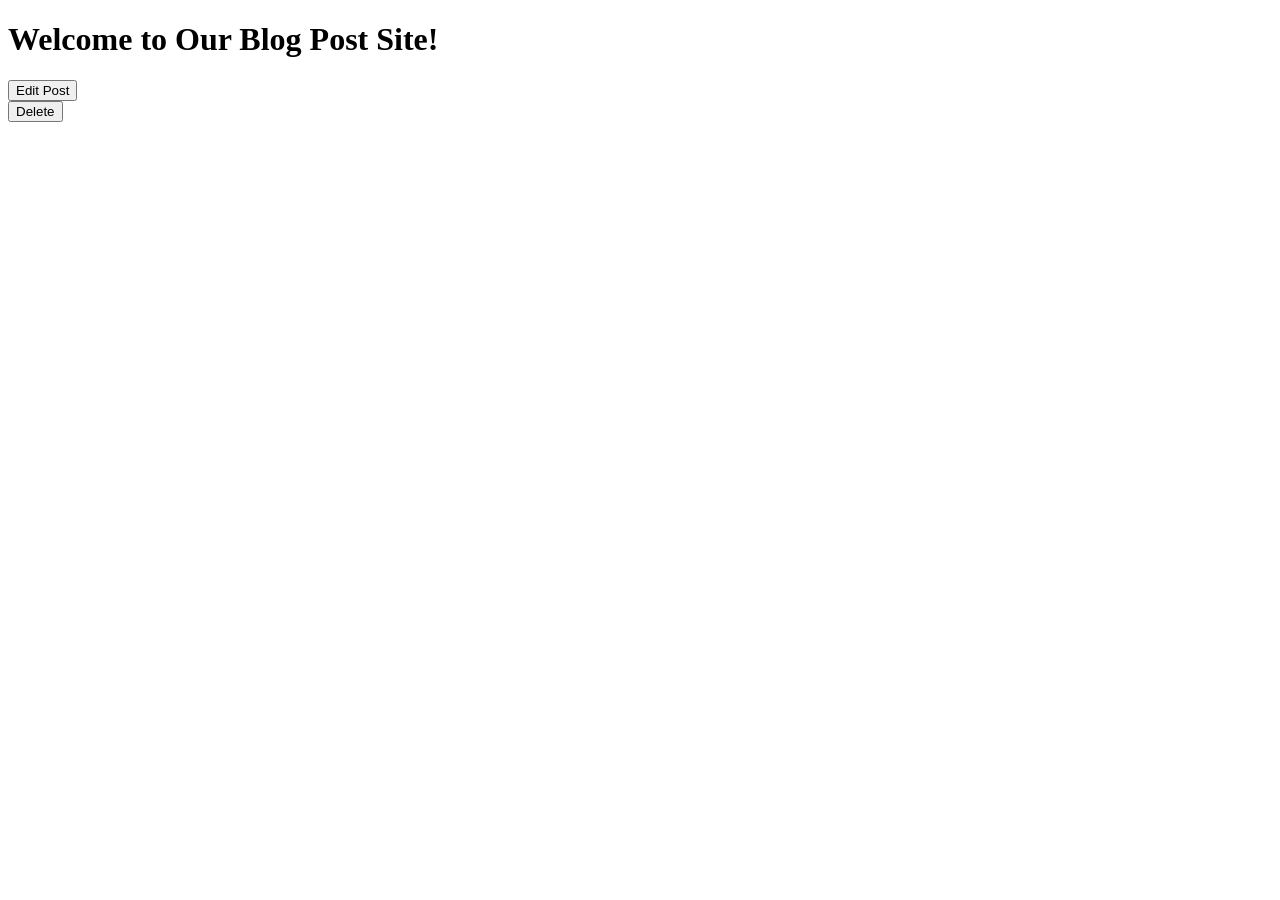
<file: src/main/resources/templates/blogpost/index.html>
<!DOCTYPE html>
<html xmlns:th="http://www.thymeleaf.org">
<head>
    <title>Tech Blog</title>
    <meta http-equiv="Content-Type" content="text/html; charset=UTF-8"/>
    <div th:replace="fragments/styles :: head-styles"></div>
</head>
<body>
<div class="container">
    <div th:replace="fragments/navbar :: navbar"></div>

    <h1>Welcome to Our Blog Post Site!</h1>

    <div class="row">
        <div th:each="blog:${posts}">
            <div class="col-md-12">
                <div class="panel panel-default">
                    <div class="panel-heading">
                        <h2 th:text="${blog.title}"></h2>
                    </div>
                    <div class="panel-body">
                        <strong><p th:text="${blog.author}"/></strong>
                        <p th:text="${blog.blogEntry}"/>
                    </div>
                    <div class="panel-footer">


                        <div class="card-footer">
                            <!-- Link to Edit  -->
                            <a href="#" th:href="@{blogposts/{id}(id=${blog.id})}">
                                <button class="btn btn-light">Edit Post</button>
                            </a>


                            <!-- Link to Show  -->

                            <!-- Link to Delete  -->
                            <form action="#" th:action="@{'/blogposts/{id}'(id=${blog.id})}" th:method="delete"
                                  class="form-horizontal">
                                <div class="form-group">
                                    <input type="hidden" name="_method" value="delete"/>
                                    <button type="submit" class="btn btn-danger btn-block" th:text="Delete">Delete
                                    </button>
                                </div>
                            </form>
                        </div>
                    </div>
                </div>
            </div>

        </div>
    </div>
</div>
<div th:replace="fragments/styles :: scripts"></div>
</body>
</html>
</file>
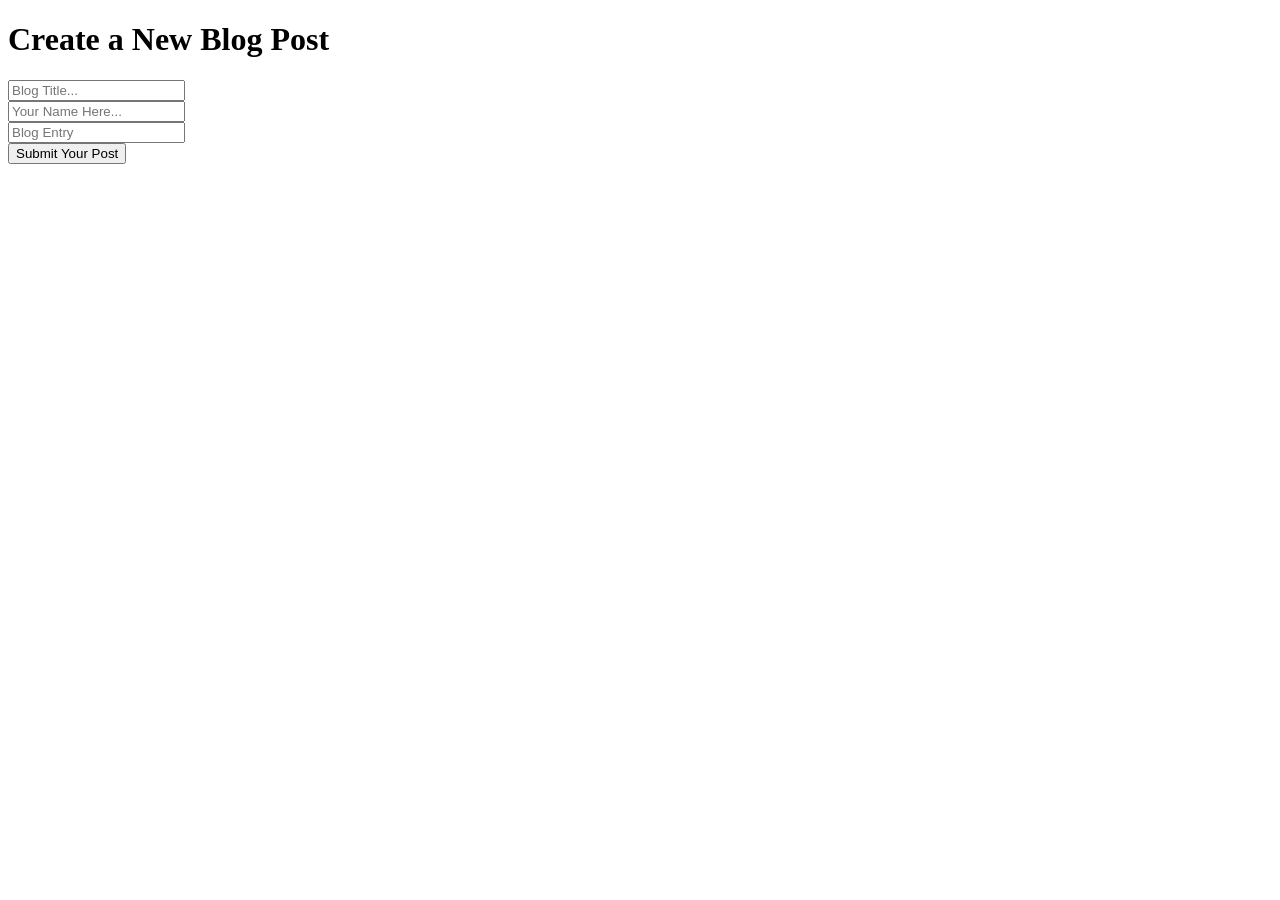
<file: src/main/resources/templates/blogpost/createPost.html>
<!DOCTYPE html>
<html xmlns:th="http://www.thymeleaf.org">
<head>
    <title>New Blog Post</title>
    <meta http-equiv="Content-Type" content="text/html; charset=UTF-8"/>
    <div th:replace="fragments/styles :: head-styles"></div>
</head>
<body>
<div class="container">
    <div th:replace="fragments/navbar :: navbar"></div>
    <h1>Create a New Blog Post</h1>
    <form action="#" th:action="@{/blogposts}" th:object="${blogPost}" method="post">

        <div class="form-group">
            <input type="text" class="form-control" placeholder="Blog Title..." th:field="*{title}"/>
        </div>

        <div class="form-group">
            <input type="text" class="form-control" placeholder="Your Name Here..." th:field="*{author}"/>
        </div>

        <div class="form-group">
            <input type="text" class="form-control" placeholder="Blog Entry" th:field="*{blogEntry}"/>
        </div>

        <button class="btn btn-primary">Submit Your Post</button>
    </form>
</div>
<div th:replace="fragments/styles :: scripts"></div>
</body>
</html>
</file>
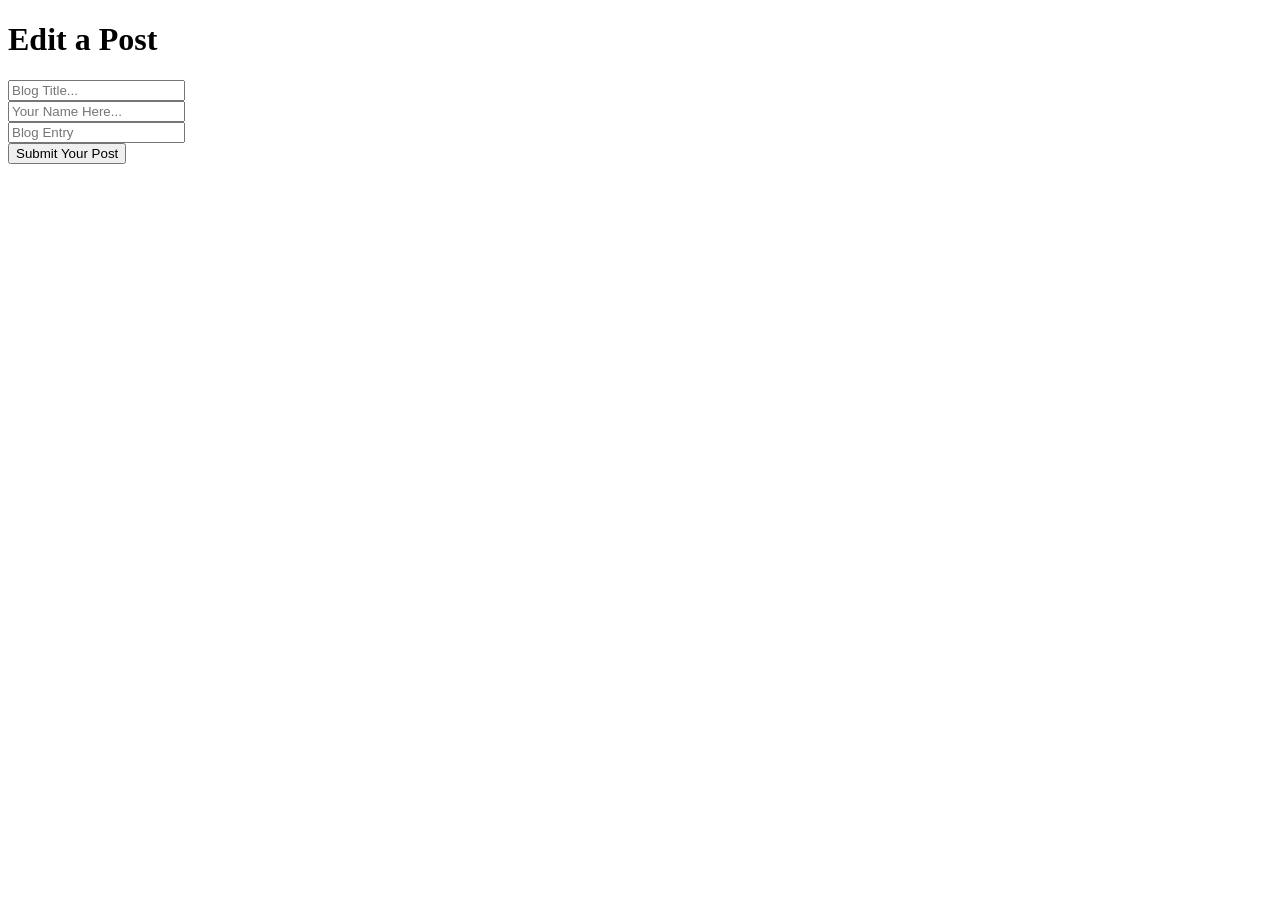
<file: src/main/resources/templates/blogpost/edit.html>
<!DOCTYPE html>
<html xmlns:th="http://www.thymeleaf.org">
<head>
    <title>Tech Blog - Edit Post</title>
    <meta http-equiv="Content-Type" content="text/html; charset=UTF-8"/>
    <div th:replace="fragments/styles :: head-styles"></div>
</head>
<body>
<div class="container">
    <div th:replace="fragments/navbar :: navbar"></div>

    <h1>Edit a Post</h1>
    <form action="#" th:action="@{~/blogposts/update/{id}(id=${blogPost.getId()})}" th:object="${blogPost}" method="post">

        <div class="form-group">
            <input type="text" class="form-control" placeholder="Blog Title..." th:field="*{title}"/>
        </div>

        <div class="form-group">
            <input type="text" class="form-control" placeholder="Your Name Here..." th:field="*{author}"/>
        </div>

        <div class="form-group">
            <input type="text" class="form-control" placeholder="Blog Entry" th:field="*{blogEntry}"/>
        </div>

        <button class="btn btn-primary">Submit Your Post</button>
    </form>
</div>
<div th:replace="fragments/styles :: scripts"></div>
</body>
</html>
</file>
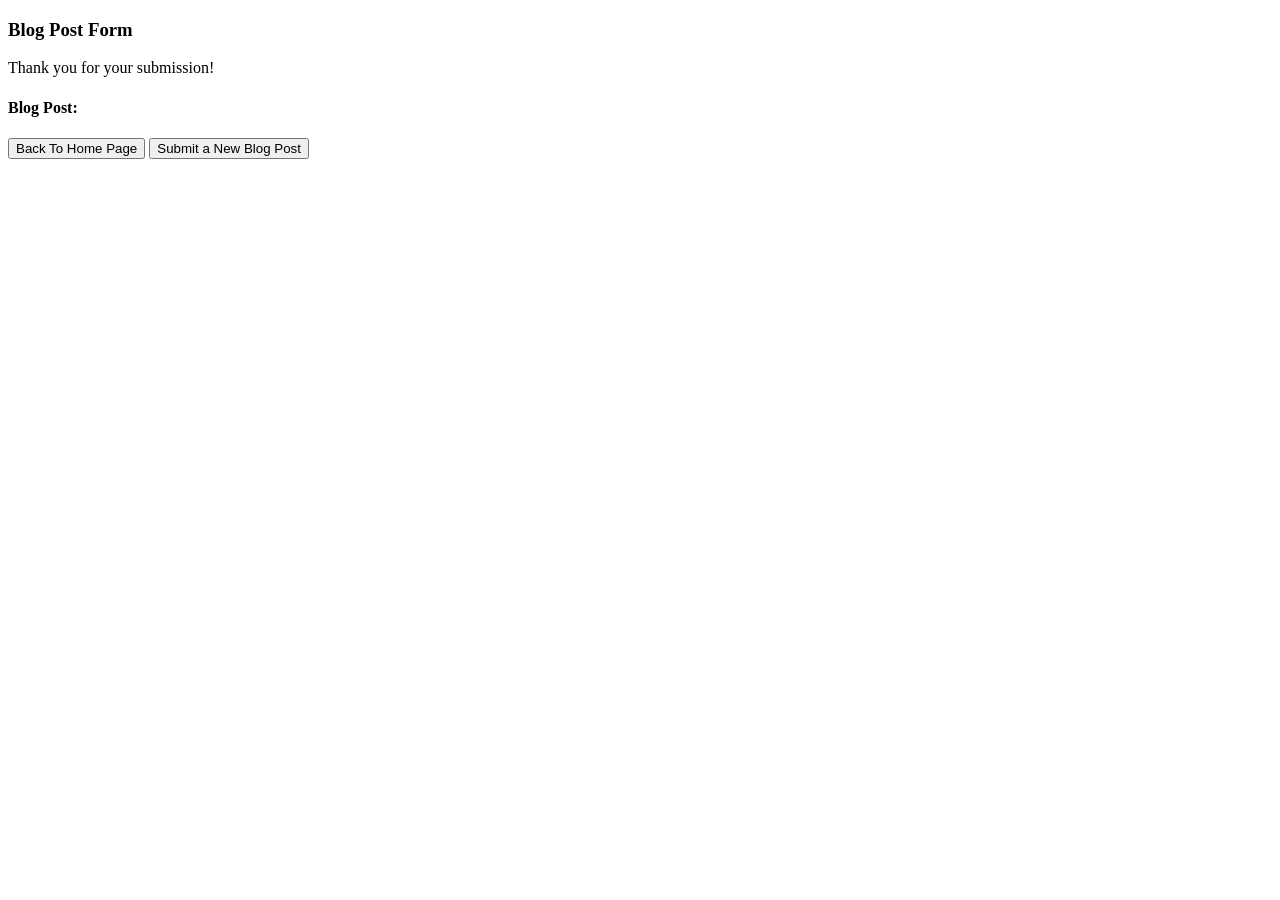
<file: src/main/resources/templates/blogpost/result.html>
<!DOCTYPE html>
<html xmlns:th="http://www.thymeleaf.org">
<head>
    <title>Tech Blog</title>
    <meta http-equiv="Content-Type" content="text/html; charset=UTF-8"/>
    <div th:replace="fragments/styles :: head-styles"></div>
</head>
<body>
<div class="container">
    <div th:replace="fragments/navbar :: navbar"></div>

    <h3>Blog Post Form</h3>
    <p>Thank you for your submission!</p>
    <h4>Blog Post:</h4>
    <div class="row">
        <div class="col-md-12">
            <div class="panel panel-primary">
                <div class="panel-heading">
                    <h1 th:text="${title}"></h1>
                </div>
                <div class="panel-body">
                    <strong><p th:text="${author}"/></strong>
                    <p th:text="${blogEntry}"/>
                </div>
                <div class="panel-footer">
                    <!-- Link to Update -->
                    <!-- Link to Show  -->
                    <!--  Link to Destroy -->
                    <a th:href="@{/}">
                        <button class="btn btn-success">Back To Home Page</button>
                    </a>
                    <a th:href="@{/blogposts/createPost}">
                        <button class="btn btn-primary">Submit a New Blog Post</button>
                    </a>
                </div>
            </div>
        </div>
    </div>
</div>
<div th:replace="fragments/styles :: scripts"></div>
</body>
</html>
</file>
